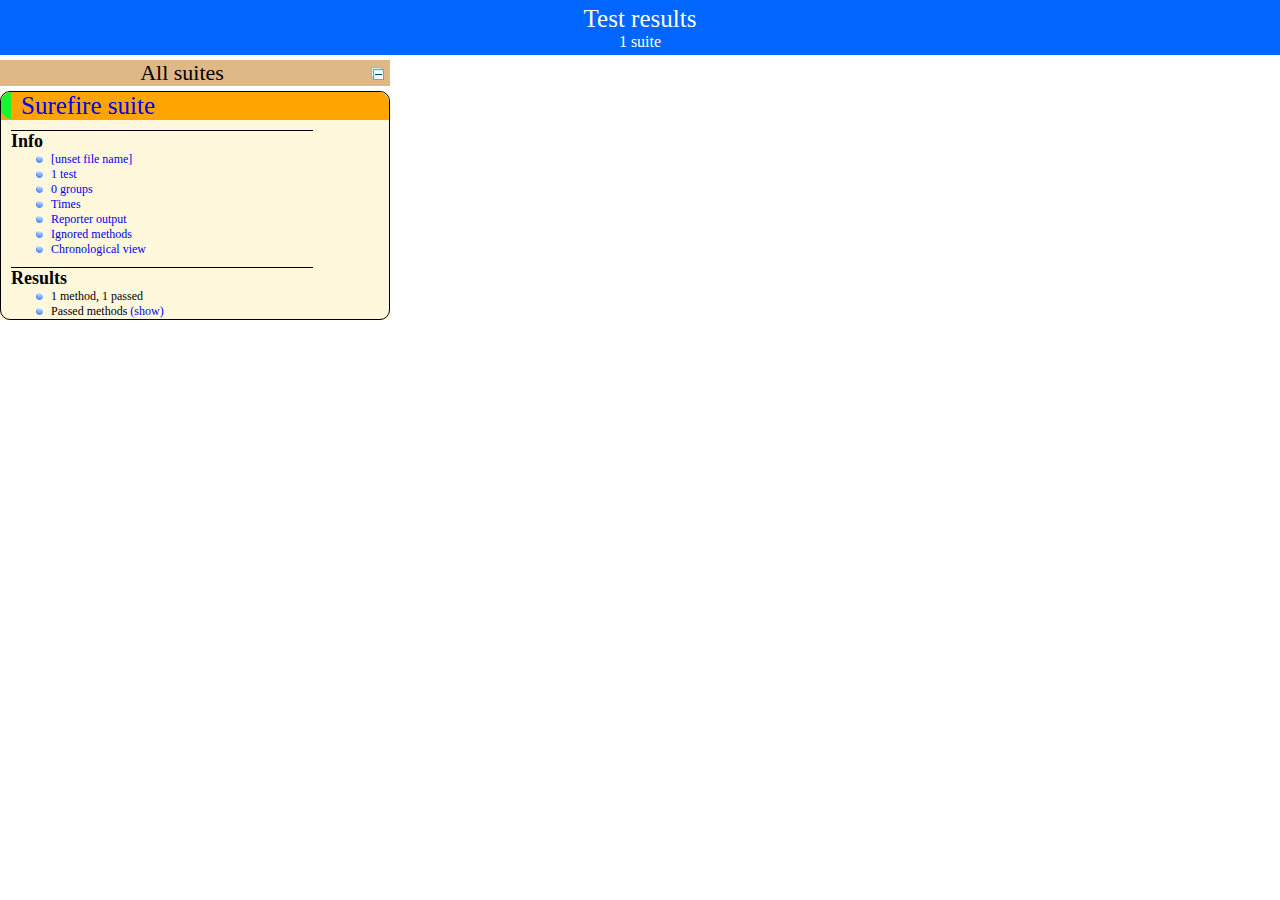
<file: target/surefire-reports/index.html>
<!DOCTYPE html>

<html>
  <head>
  <meta charset='utf-8'>
  <title>TestNG reports</title>

    <link type="text/css" href="testng-reports.css" rel="stylesheet" />
    <script type="text/javascript" src="jquery-1.7.1.min.js"></script>
    <script type="text/javascript" src="testng-reports.js"></script>
    <script type="text/javascript" src="https://www.google.com/jsapi"></script>
    <script type='text/javascript'>
      google.load('visualization', '1', {packages:['table']});
      google.setOnLoadCallback(drawTable);
      var suiteTableInitFunctions = new Array();
      var suiteTableData = new Array();
    </script>
    <!--
      <script type="text/javascript" src="jquery-ui/js/jquery-ui-1.8.16.custom.min.js"></script>
     -->
  </head>

  <body>
    <div class="top-banner-root">
      <span class="top-banner-title-font">Test results</span>
      <br/>
      <span class="top-banner-font-1">1 suite</span>
    </div> <!-- top-banner-root -->
    <div class="navigator-root">
      <div class="navigator-suite-header">
        <span>All suites</span>
        <a href="#" class="collapse-all-link" title="Collapse/expand all the suites">
          <img class="collapse-all-icon" src="collapseall.gif">
          </img> <!-- collapse-all-icon -->
        </a> <!-- collapse-all-link -->
      </div> <!-- navigator-suite-header -->
      <div class="suite">
        <div class="rounded-window">
          <div class="suite-header light-rounded-window-top">
            <a href="#" class="navigator-link" panel-name="suite-Surefire_suite">
              <span class="suite-name border-passed">Surefire suite</span>
            </a> <!-- navigator-link -->
          </div> <!-- suite-header light-rounded-window-top -->
          <div class="navigator-suite-content">
            <div class="suite-section-title">
              <span>Info</span>
            </div> <!-- suite-section-title -->
            <div class="suite-section-content">
              <ul>
                <li>
                  <a href="#" class="navigator-link " panel-name="test-xml-Surefire_suite">
                    <span>[unset file name]</span>
                  </a> <!-- navigator-link  -->
                </li>
                <li>
                  <a href="#" class="navigator-link " panel-name="testlist-Surefire_suite">
                    <span class="test-stats">1 test</span>
                  </a> <!-- navigator-link  -->
                </li>
                <li>
                  <a href="#" class="navigator-link " panel-name="group-Surefire_suite">
                    <span>0 groups</span>
                  </a> <!-- navigator-link  -->
                </li>
                <li>
                  <a href="#" class="navigator-link " panel-name="times-Surefire_suite">
                    <span>Times</span>
                  </a> <!-- navigator-link  -->
                </li>
                <li>
                  <a href="#" class="navigator-link " panel-name="reporter-Surefire_suite">
                    <span>Reporter output</span>
                  </a> <!-- navigator-link  -->
                </li>
                <li>
                  <a href="#" class="navigator-link " panel-name="ignored-methods-Surefire_suite">
                    <span>Ignored methods</span>
                  </a> <!-- navigator-link  -->
                </li>
                <li>
                  <a href="#" class="navigator-link " panel-name="chronological-Surefire_suite">
                    <span>Chronological view</span>
                  </a> <!-- navigator-link  -->
                </li>
              </ul>
            </div> <!-- suite-section-content -->
            <div class="result-section">
              <div class="suite-section-title">
                <span>Results</span>
              </div> <!-- suite-section-title -->
              <div class="suite-section-content">
                <ul>
                  <li>
                    <span class="method-stats">1 method,   1 passed</span>
                  </li>
                  <li>
                    <span class="method-list-title passed">Passed methods</span>
                    <span class="show-or-hide-methods passed">
                      <a href="#" panel-name="suite-Surefire_suite" class="hide-methods passed suite-Surefire_suite"> (hide)</a> <!-- hide-methods passed suite-Surefire_suite -->
                      <a href="#" panel-name="suite-Surefire_suite" class="show-methods passed suite-Surefire_suite"> (show)</a> <!-- show-methods passed suite-Surefire_suite -->
                    </span>
                    <div class="method-list-content passed suite-Surefire_suite">
                      <span>
                        <img width="3%" src="passed.png"/>
                        <a href="#" class="method navigator-link" panel-name="suite-Surefire_suite" title="com.music.mp3Library.DemoApplicationTests" hash-for-method="contextLoads">contextLoads</a> <!-- method navigator-link -->
                      </span>
                      <br/>
                    </div> <!-- method-list-content passed suite-Surefire_suite -->
                  </li>
                </ul>
              </div> <!-- suite-section-content -->
            </div> <!-- result-section -->
          </div> <!-- navigator-suite-content -->
        </div> <!-- rounded-window -->
      </div> <!-- suite -->
    </div> <!-- navigator-root -->
    <div class="wrapper">
      <div class="main-panel-root">
        <div panel-name="suite-Surefire_suite" class="panel Surefire_suite">
          <div class="suite-Surefire_suite-class-passed">
            <div class="main-panel-header rounded-window-top">
              <img src="passed.png"/>
              <span class="class-name">com.music.mp3Library.DemoApplicationTests</span>
            </div> <!-- main-panel-header rounded-window-top -->
            <div class="main-panel-content rounded-window-bottom">
              <div class="method">
                <div class="method-content">
                  <a name="contextLoads">
                  </a> <!-- contextLoads -->
                  <span class="method-name">contextLoads</span>
                </div> <!-- method-content -->
              </div> <!-- method -->
            </div> <!-- main-panel-content rounded-window-bottom -->
          </div> <!-- suite-Surefire_suite-class-passed -->
        </div> <!-- panel Surefire_suite -->
        <div panel-name="test-xml-Surefire_suite" class="panel">
          <div class="main-panel-header rounded-window-top">
          </div> <!-- main-panel-header rounded-window-top -->
          <div class="main-panel-content rounded-window-bottom">
            <pre>
&lt;?xml version=&quot;1.0&quot; encoding=&quot;UTF-8&quot;?&gt;
&lt;!DOCTYPE suite SYSTEM &quot;http://testng.org/testng-1.0.dtd&quot;&gt;
&lt;suite thread-count=&quot;1&quot; verbose=&quot;0&quot; name=&quot;Surefire suite&quot; junit=&quot;true&quot;&gt;
  &lt;test thread-count=&quot;1&quot; verbose=&quot;0&quot; name=&quot;Surefire test&quot; junit=&quot;true&quot;&gt;
    &lt;classes&gt;
      &lt;class name=&quot;com.music.mp3Library.DemoApplicationTests&quot;/&gt;
    &lt;/classes&gt;
  &lt;/test&gt; &lt;!-- Surefire test --&gt;
&lt;/suite&gt; &lt;!-- Surefire suite --&gt;
            </pre>
          </div> <!-- main-panel-content rounded-window-bottom -->
        </div> <!-- panel -->
        <div panel-name="testlist-Surefire_suite" class="panel">
          <div class="main-panel-header rounded-window-top">
            <span class="header-content">Tests for Surefire suite</span>
          </div> <!-- main-panel-header rounded-window-top -->
          <div class="main-panel-content rounded-window-bottom">
            <ul>
              <li>
                <span class="test-name">Surefire test (1 class)</span>
              </li>
            </ul>
          </div> <!-- main-panel-content rounded-window-bottom -->
        </div> <!-- panel -->
        <div panel-name="group-Surefire_suite" class="panel">
          <div class="main-panel-header rounded-window-top">
            <span class="header-content">Groups for Surefire suite</span>
          </div> <!-- main-panel-header rounded-window-top -->
          <div class="main-panel-content rounded-window-bottom">
          </div> <!-- main-panel-content rounded-window-bottom -->
        </div> <!-- panel -->
        <div panel-name="times-Surefire_suite" class="panel">
          <div class="main-panel-header rounded-window-top">
            <span class="header-content">Times for Surefire suite</span>
          </div> <!-- main-panel-header rounded-window-top -->
          <div class="main-panel-content rounded-window-bottom">
            <div class="times-div">
              <script type="text/javascript">
suiteTableInitFunctions.push('tableData_Surefire_suite');
function tableData_Surefire_suite() {
var data = new google.visualization.DataTable();
data.addColumn('number', 'Number');
data.addColumn('string', 'Method');
data.addColumn('string', 'Class');
data.addColumn('number', 'Time (ms)');
data.addRows(1);
data.setCell(0, 0, 0)
data.setCell(0, 1, 'contextLoads')
data.setCell(0, 2, 'com.music.mp3Library.DemoApplicationTests')
data.setCell(0, 3, 7208);
window.suiteTableData['Surefire_suite']= { tableData: data, tableDiv: 'times-div-Surefire_suite'}
return data;
}
              </script>
              <span class="suite-total-time">Total running time: 7 seconds</span>
              <div id="times-div-Surefire_suite">
              </div> <!-- times-div-Surefire_suite -->
            </div> <!-- times-div -->
          </div> <!-- main-panel-content rounded-window-bottom -->
        </div> <!-- panel -->
        <div panel-name="reporter-Surefire_suite" class="panel">
          <div class="main-panel-header rounded-window-top">
            <span class="header-content">Reporter output for Surefire suite</span>
          </div> <!-- main-panel-header rounded-window-top -->
          <div class="main-panel-content rounded-window-bottom">
          </div> <!-- main-panel-content rounded-window-bottom -->
        </div> <!-- panel -->
        <div panel-name="ignored-methods-Surefire_suite" class="panel">
          <div class="main-panel-header rounded-window-top">
            <span class="header-content">0 ignored methods</span>
          </div> <!-- main-panel-header rounded-window-top -->
          <div class="main-panel-content rounded-window-bottom">
          </div> <!-- main-panel-content rounded-window-bottom -->
        </div> <!-- panel -->
        <div panel-name="chronological-Surefire_suite" class="panel">
          <div class="main-panel-header rounded-window-top">
            <span class="header-content">Methods in chronological order</span>
          </div> <!-- main-panel-header rounded-window-top -->
          <div class="main-panel-content rounded-window-bottom">
            <div class="chronological-class">
              <div class="chronological-class-name">com.music.mp3Library.DemoApplicationTests</div> <!-- chronological-class-name -->
              <div class="test-method">
                <span class="method-name">contextLoads</span>
                <span class="method-start">0 ms</span>
              </div> <!-- test-method -->
          </div> <!-- main-panel-content rounded-window-bottom -->
        </div> <!-- panel -->
      </div> <!-- main-panel-root -->
    </div> <!-- wrapper -->
  </body>
</html>
</file>
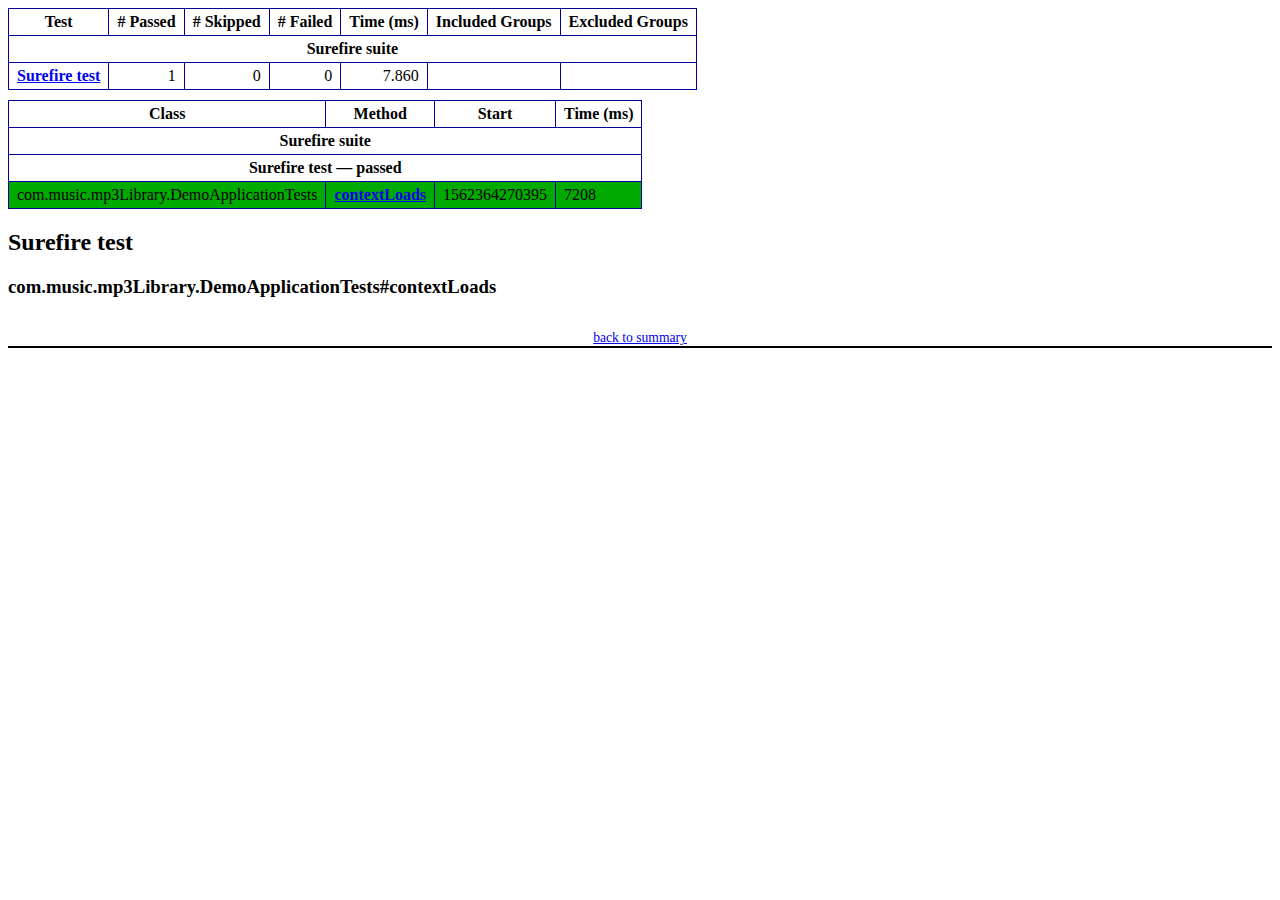
<file: target/surefire-reports/emailable-report.html>
<!DOCTYPE html PUBLIC "-//W3C//DTD XHTML 1.1//EN" "http://www.w3.org/TR/xhtml11/DTD/xhtml11.dtd">
<html xmlns="http://www.w3.org/1999/xhtml">
<head>
<meta http-equiv="content-type" content="text/html; charset=UTF-8"/>
<title>TestNG Report</title>
<style type="text/css">table {margin-bottom:10px;border-collapse:collapse;empty-cells:show}th,td {border:1px solid #009;padding:.25em .5em}th {vertical-align:bottom}td {vertical-align:top}table a {font-weight:bold}.stripe td {background-color: #E6EBF9}.num {text-align:right}.passedodd td {background-color: #3F3}.passedeven td {background-color: #0A0}.skippedodd td {background-color: #DDD}.skippedeven td {background-color: #CCC}.failedodd td,.attn {background-color: #F33}.failedeven td,.stripe .attn {background-color: #D00}.stacktrace {white-space:pre;font-family:monospace}.totop {font-size:85%;text-align:center;border-bottom:2px solid #000}.invisible {display:none}</style>
</head>
<body>
<table>
<tr><th>Test</th><th># Passed</th><th># Skipped</th><th># Failed</th><th>Time (ms)</th><th>Included Groups</th><th>Excluded Groups</th></tr>
<tr><th colspan="7">Surefire suite</th></tr>
<tr><td><a href="#t0">Surefire test</a></td><td class="num">1</td><td class="num">0</td><td class="num">0</td><td class="num">7.860</td><td></td><td></td></tr>
</table>
<table id='summary'><thead><tr><th>Class</th><th>Method</th><th>Start</th><th>Time (ms)</th></tr></thead><tbody><tr><th colspan="4">Surefire suite</th></tr></tbody><tbody id="t0"><tr><th colspan="4">Surefire test &#8212; passed</th></tr><tr class="passedeven"><td rowspan="1">com.music.mp3Library.DemoApplicationTests</td><td><a href="#m0">contextLoads</a></td><td rowspan="1">1562364270395</td><td rowspan="1">7208</td></tr></tbody>
</table>
<h2>Surefire test</h2><h3 id="m0">com.music.mp3Library.DemoApplicationTests#contextLoads</h3><table class="result"><tr><th class="invisible"/></tr></table><p class="totop"><a href="#summary">back to summary</a></p>
</body>
</html>
</file>
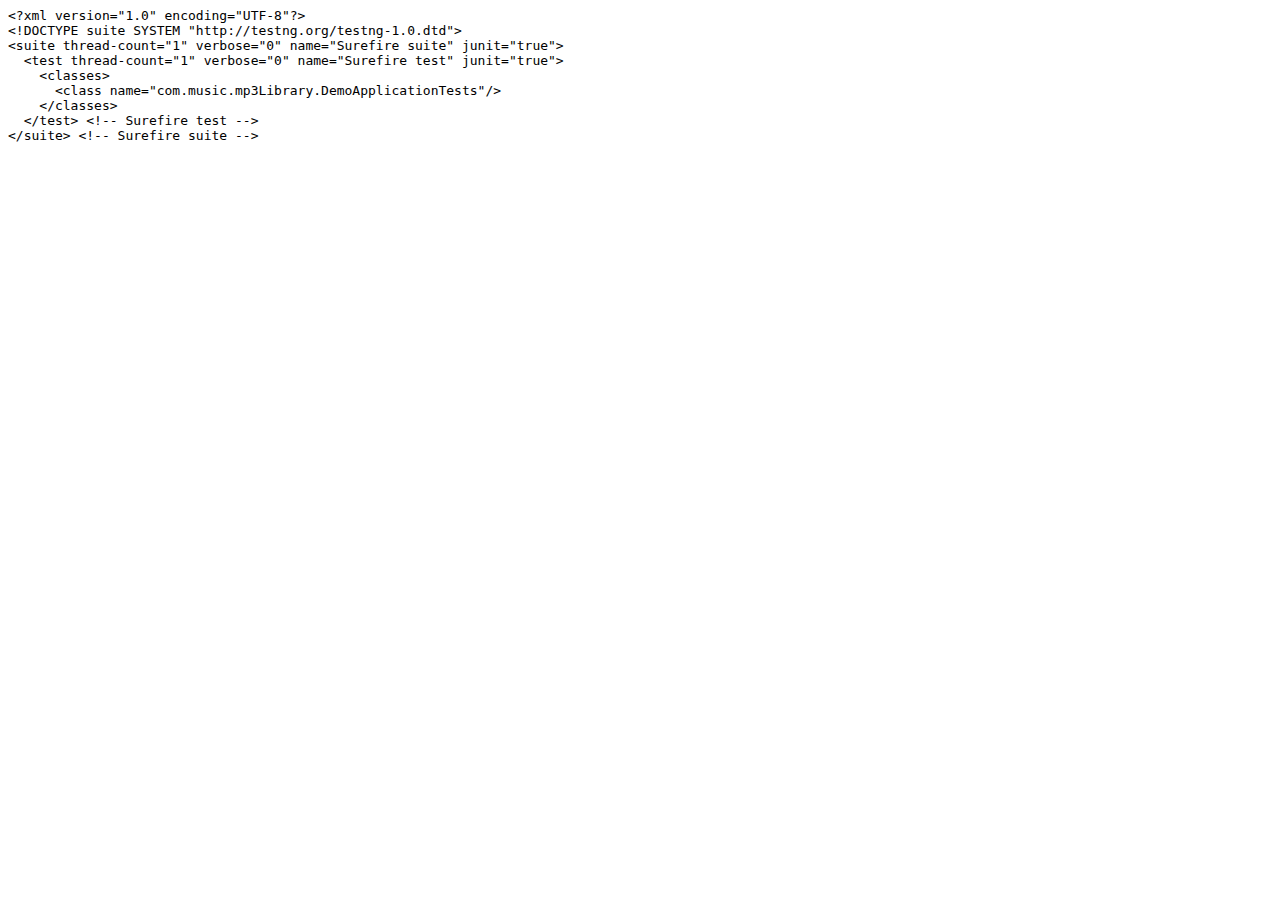
<file: target/surefire-reports/old/Surefire suite/testng.xml.html>
<html><head><title>testng.xml for Surefire suite</title></head><body><tt>&lt;?xml&nbsp;version="1.0"&nbsp;encoding="UTF-8"?&gt;<br/>&lt;!DOCTYPE&nbsp;suite&nbsp;SYSTEM&nbsp;"http://testng.org/testng-1.0.dtd"&gt;<br/>&lt;suite&nbsp;thread-count="1"&nbsp;verbose="0"&nbsp;name="Surefire&nbsp;suite"&nbsp;junit="true"&gt;<br/>&nbsp;&nbsp;&lt;test&nbsp;thread-count="1"&nbsp;verbose="0"&nbsp;name="Surefire&nbsp;test"&nbsp;junit="true"&gt;<br/>&nbsp;&nbsp;&nbsp;&nbsp;&lt;classes&gt;<br/>&nbsp;&nbsp;&nbsp;&nbsp;&nbsp;&nbsp;&lt;class&nbsp;name="com.music.mp3Library.DemoApplicationTests"/&gt;<br/>&nbsp;&nbsp;&nbsp;&nbsp;&lt;/classes&gt;<br/>&nbsp;&nbsp;&lt;/test&gt;&nbsp;&lt;!--&nbsp;Surefire&nbsp;test&nbsp;--&gt;<br/>&lt;/suite&gt;&nbsp;&lt;!--&nbsp;Surefire&nbsp;suite&nbsp;--&gt;<br/></tt></body></html>
</file>
<file: target/surefire-reports/testng-reports.css>
body {
    margin: 0px 0px 5px 5px;
}

ul {
    margin: 0px;
}

li {
    list-style-type: none;
}

a {
    text-decoration: none;
}

a:hover {
    text-decoration: underline;
}

.navigator-selected {
    background: #ffa500;
}

.wrapper {
    position: absolute;
    top: 60px;
    bottom: 0;
    left: 400px;
    right: 0;
    overflow: auto;
}

.navigator-root {
    position: absolute;
    top: 60px;
    bottom: 0;
    left: 0;
    width: 400px;
    overflow-y: auto;
}

.suite {
    margin: 0px 10px 10px 0px;
    background-color: #fff8dc;
}

.suite-name {
    padding-left: 10px;
    font-size: 25px;
    font-family: Times;
}

.main-panel-header {
    padding: 5px;
    background-color: #9FB4D9; //afeeee;
    font-family: monospace;
    font-size: 18px;
}

.main-panel-content {
    padding: 5px;
    margin-bottom: 10px;
    background-color: #DEE8FC; //d0ffff;
}

.rounded-window {
    border-radius: 10px;
    border-style: solid;
    border-width: 1px;
}

.rounded-window-top {
    border-top-right-radius: 10px 10px;
    border-top-left-radius: 10px 10px;
    border-style: solid;
    border-width: 1px;
    overflow: auto;
}

.light-rounded-window-top {
    border-top-right-radius: 10px 10px;
    border-top-left-radius: 10px 10px;
}

.rounded-window-bottom {
    border-style: solid;
    border-width: 0px 1px 1px 1px;
    border-bottom-right-radius: 10px 10px;
    border-bottom-left-radius: 10px 10px;
    overflow: auto;
}

.method-name {
    font-size: 12px;
    font-family: monospace;
}

.method-content {
    border-style: solid;
    border-width: 0px 0px 1px 0px;
    margin-bottom: 10;
    padding-bottom: 5px;
    width: 80%;
}

.parameters {
    font-size: 14px;
    font-family: monospace;
}

.stack-trace {
    white-space: pre;
    font-family: monospace;
    font-size: 12px;
    font-weight: bold;
    margin-top: 0px;
    margin-left: 20px;
}

.testng-xml {
    font-family: monospace;
}

.method-list-content {
    margin-left: 10px;
}

.navigator-suite-content {
    margin-left: 10px;
    font: 12px 'Lucida Grande';
}

.suite-section-title {
    margin-top: 10px;
    width: 80%;
    border-style: solid;
    border-width: 1px 0px 0px 0px;
    font-family: Times;
    font-size: 18px;
    font-weight: bold;
}

.suite-section-content {
    list-style-image: url(bullet_point.png);
}

.top-banner-root {
    position: absolute;
    top: 0;
    height: 45px;
    left: 0;
    right: 0;
    padding: 5px;
    margin: 0px 0px 5px 0px;
    background-color: #0066ff;
    font-family: Times;
    color: #fff;
    text-align: center;
}

.top-banner-title-font {
    font-size: 25px;
}

.test-name {
    font-family: 'Lucida Grande';
    font-size: 16px;
}

.suite-icon {
    padding: 5px;
    float: right;
    height: 20;
}

.test-group {
    font: 20px 'Lucida Grande';
    margin: 5px 5px 10px 5px;
    border-width: 0px 0px 1px 0px;
    border-style: solid;
    padding: 5px;
}

.test-group-name {
    font-weight: bold;
}

.method-in-group {
    font-size: 16px;
    margin-left: 80px;
}

table.google-visualization-table-table {
    width: 100%;
}

.reporter-method-name {
    font-size: 14px;
    font-family: monospace;
}

.reporter-method-output-div {
    padding: 5px;
    margin: 0px 0px 5px 20px;
    font-size: 12px;
    font-family: monospace;
    border-width: 0px 0px 0px 1px;
    border-style: solid;
}

.ignored-class-div {
    font-size: 14px;
    font-family: monospace;
}

.ignored-methods-div {
    padding: 5px;
    margin: 0px 0px 5px 20px;
    font-size: 12px;
    font-family: monospace;
    border-width: 0px 0px 0px 1px;
    border-style: solid;
}

.border-failed {
    border-top-left-radius: 10px 10px;
    border-bottom-left-radius: 10px 10px;
    border-style: solid;
    border-width: 0px 0px 0px 10px;
    border-color: #f00;
}

.border-skipped {
    border-top-left-radius: 10px 10px;
    border-bottom-left-radius: 10px 10px;
    border-style: solid;
    border-width: 0px 0px 0px 10px;
    border-color: #edc600;
}

.border-passed {
    border-top-left-radius: 10px 10px;
    border-bottom-left-radius: 10px 10px;
    border-style: solid;
    border-width: 0px 0px 0px 10px;
    border-color: #19f52d;
}

.times-div {
    text-align: center;
    padding: 5px;
}

.suite-total-time {
    font: 16px 'Lucida Grande';
}

.configuration-suite {
    margin-left: 20px;
}

.configuration-test {
    margin-left: 40px;
}

.configuration-class {
    margin-left: 60px;
}

.configuration-method {
    margin-left: 80px;
}

.test-method {
    margin-left: 100px;
}

.chronological-class {
    background-color: #0ccff;
    border-style: solid;
    border-width: 0px 0px 1px 1px;
}

.method-start {
    float: right;
}

.chronological-class-name {
    padding: 0px 0px 0px 5px;
    color: #008;
}

.after, .before, .test-method {
    font-family: monospace;
    font-size: 14px;
}

.navigator-suite-header {
    font-size: 22px;
    margin: 0px 10px 5px 0px;
    background-color: #deb887;
    text-align: center;
}

.collapse-all-icon {
    padding: 5px;
    float: right;
}
</file>
